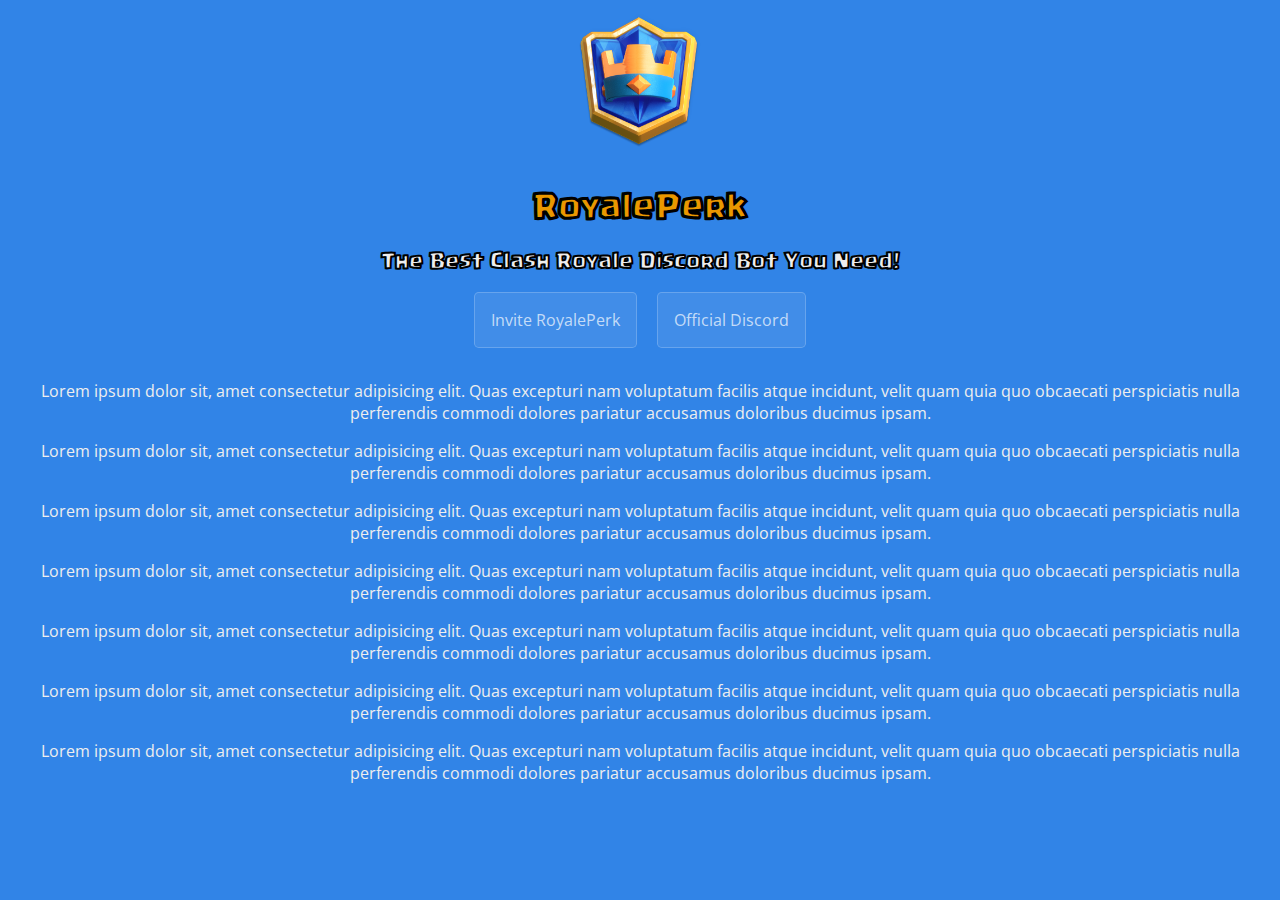
<file: index.html>
<!DOCTYPE html>
<html lang="en">
<head>
    <meta charset="UTF-8">
    <meta name="viewport" content="width=device-width, initial-scale=1.0">
    <!--Embed-->
    <meta name="description" content="Discord bot for Clash Royale donation tracking, searching players and clans, current war status, war log, decks, and much more." />
    <meta name="title" content="RoyalePerk" />
    <meta name="theme-color" content="#ffcc00" />
    <meta content="https://royaleperk.github.io/assets/images/RoyalePerk.png" property="og:image" />
    <link rel="icon" href="./assets/images/RoyalePerk.png" type="image/gif" sizes="16x16">
    <link type="application/json+oembed" href="https://royaleperk.github.io/embed/provider.json">
    <!-- CSS -->
    <link rel="stylesheet" href="./assets/css/index.css">
    <!--------->
    <title>RoyalePerk</title>
</head>
<body>
    <div class="header">
        <div class="head-content">
            <img src="./assets/images/RoyalePerk.png" alt="RP Logo" width="150">
            <h2>RoyalePerk</h2>
            <p>The Best Clash Royale Discord Bot You Need!</p>
            <a href="/invite" class="btn">Invite RoyalePerk</a>
            <a href="/support" class="btn">Official Discord</a>
        </div>
    </div>
    <p>Lorem ipsum dolor sit, amet consectetur adipisicing elit. Quas excepturi nam voluptatum facilis atque incidunt, velit quam quia quo obcaecati perspiciatis nulla perferendis commodi dolores pariatur accusamus doloribus ducimus ipsam.</p>
    <p>Lorem ipsum dolor sit, amet consectetur adipisicing elit. Quas excepturi nam voluptatum facilis atque incidunt, velit quam quia quo obcaecati perspiciatis nulla perferendis commodi dolores pariatur accusamus doloribus ducimus ipsam.</p>
    <p>Lorem ipsum dolor sit, amet consectetur adipisicing elit. Quas excepturi nam voluptatum facilis atque incidunt, velit quam quia quo obcaecati perspiciatis nulla perferendis commodi dolores pariatur accusamus doloribus ducimus ipsam.</p>
    <p>Lorem ipsum dolor sit, amet consectetur adipisicing elit. Quas excepturi nam voluptatum facilis atque incidunt, velit quam quia quo obcaecati perspiciatis nulla perferendis commodi dolores pariatur accusamus doloribus ducimus ipsam.</p>
    <p>Lorem ipsum dolor sit, amet consectetur adipisicing elit. Quas excepturi nam voluptatum facilis atque incidunt, velit quam quia quo obcaecati perspiciatis nulla perferendis commodi dolores pariatur accusamus doloribus ducimus ipsam.</p>
    <p>Lorem ipsum dolor sit, amet consectetur adipisicing elit. Quas excepturi nam voluptatum facilis atque incidunt, velit quam quia quo obcaecati perspiciatis nulla perferendis commodi dolores pariatur accusamus doloribus ducimus ipsam.</p>
    <p>Lorem ipsum dolor sit, amet consectetur adipisicing elit. Quas excepturi nam voluptatum facilis atque incidunt, velit quam quia quo obcaecati perspiciatis nulla perferendis commodi dolores pariatur accusamus doloribus ducimus ipsam.</p>
</body>
</html>
</file>
<file: assets/css/index.css>
@import url("https://fonts.googleapis.com/css?family=Open+Sans:400,700");
@import url('https://fonts.googleapis.com/css?family=Catamaran:100,200,300,400,500,600,700,800,900');

@font-face {
    font-family: supercell;
    src: url(../fonts/Supercell-magic-webfont.x-font-ttf);
}

body{
    margin: 0;
    padding: 0;
    background-color: #3184e7;
    color: #eeeeee;
    text-align: center;
    font-family: "Open Sans", "Helvetica Neue", Helvetica, Arial, sans-serif;
}

.header {
    
    

}

.head-content{
  
}

.head-content:before {
    content: "";
    background: url('https://images.hdpictures.me/backgrounds/1336x768-clash-royale-2016-wallpaper.jpg');
    opacity: 0.5;
    top: 0;
    left: 0;
    bottom: 0;
    right: 0;
    height: auto;
    position: absolute;
    z-index: -1;   
    background-attachment: fixed;
  background-position: center;
  background-repeat: no-repeat;
  background-size: cover;
  }


.head-content h2{
    font-family: supercell;
    -webkit-text-stroke: 2px black;
    font-weight: 600;
    font-size: 2em;
    color: #ea9800;
}
.head-content p{
    font-family: supercell;
    font-size: 20px;
    -webkit-text-stroke: 2px black;
}

a {
    background-color: transparent;
    color: #1e6bb8;
    text-decoration: none
}

a:hover {
    text-decoration: none;
}

/* Buttons */
.btn {
    display: inline-block;
    margin-bottom: 1rem;
    color: rgba(255, 255, 255, 0.7);
    background-color: rgba(255, 255, 255, 0.08);
    border-color: rgba(255, 255, 255, 0.2);
    border-style: solid;
    border-width: 1px;
    border-radius: 0.3rem;
    transition: color 0.2s, background-color 0.2s, border-color 0.2s;
    padding: 1em;
}

.btn:hover {
    color: rgba(255, 255, 255, 0.8);
    text-decoration: none;
    background-color: rgba(255, 255, 255, 0.2);
    border-color: rgba(255, 255, 255, 0.3)
}

.btn+.btn {
    margin-left: 1rem
}
</file>
